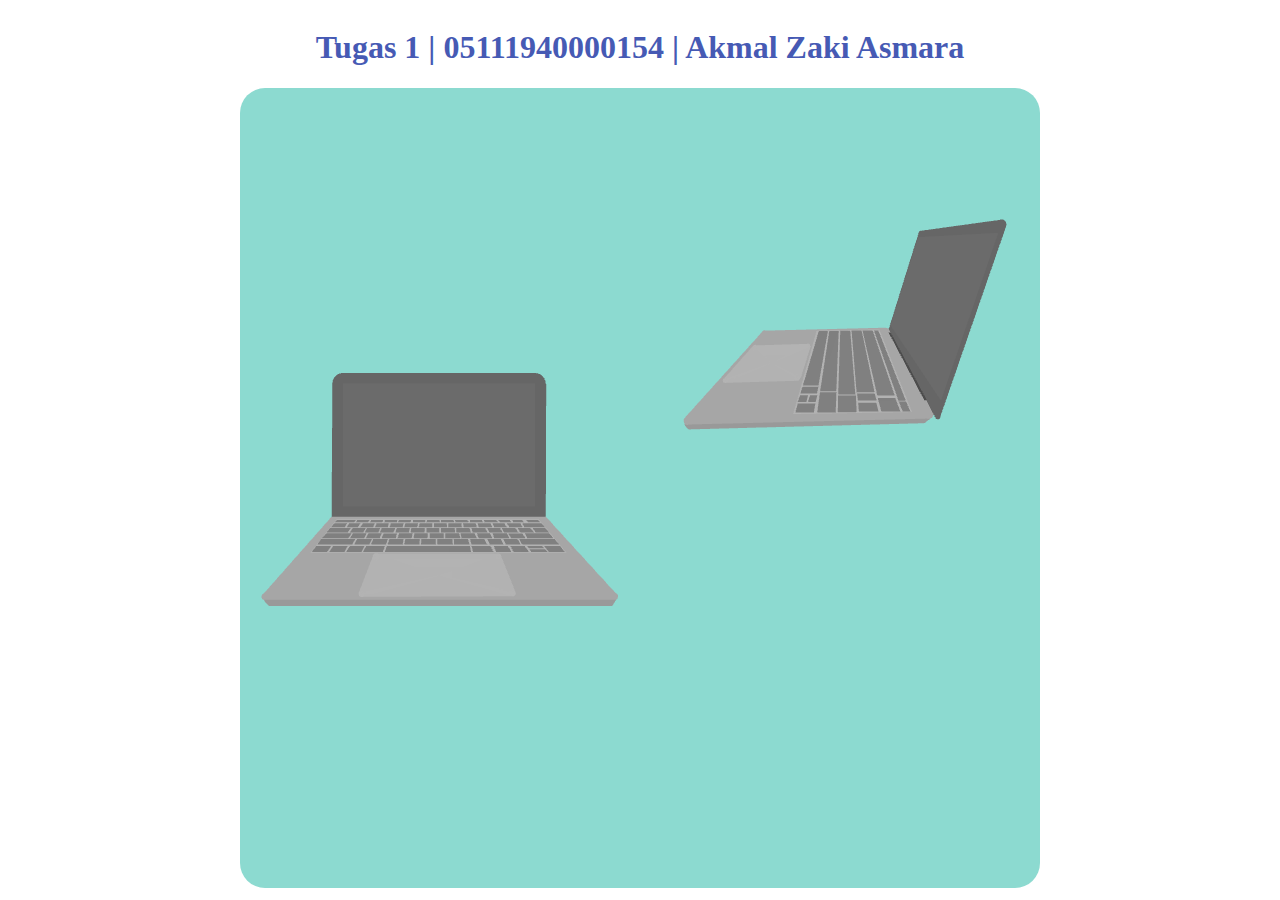
<file: index.html>
<!DOCTYPE html>
<html lang="en">
	<head>
        <meta charset="UTF-8">
        <meta http-equiv="X-UA-Compatible" content="IE=edge">
        <meta name="viewport" content="width=device-width, initial-scale=1.0">
		<title>Laptop</title>
	</head>
	<body>
		<div style="display: flex; justify-content: center;">
			<h1 style="color:#465ab4;">Tugas 1 | 05111940000154 | Akmal Zaki Asmara</h1>
		</div>
		<div style="display: flex; justify-content: center;">
			<canvas id="myCanvas" width="800" height="800" style="border-radius: 25px;">
				Your browser does not support HTML5
			</canvas>
		</div>
		<script src="vertices.js"></script>
		<script src="vertices2.js"></script>
		<script src="main.js"></script>
	</body>
</html>
</file>
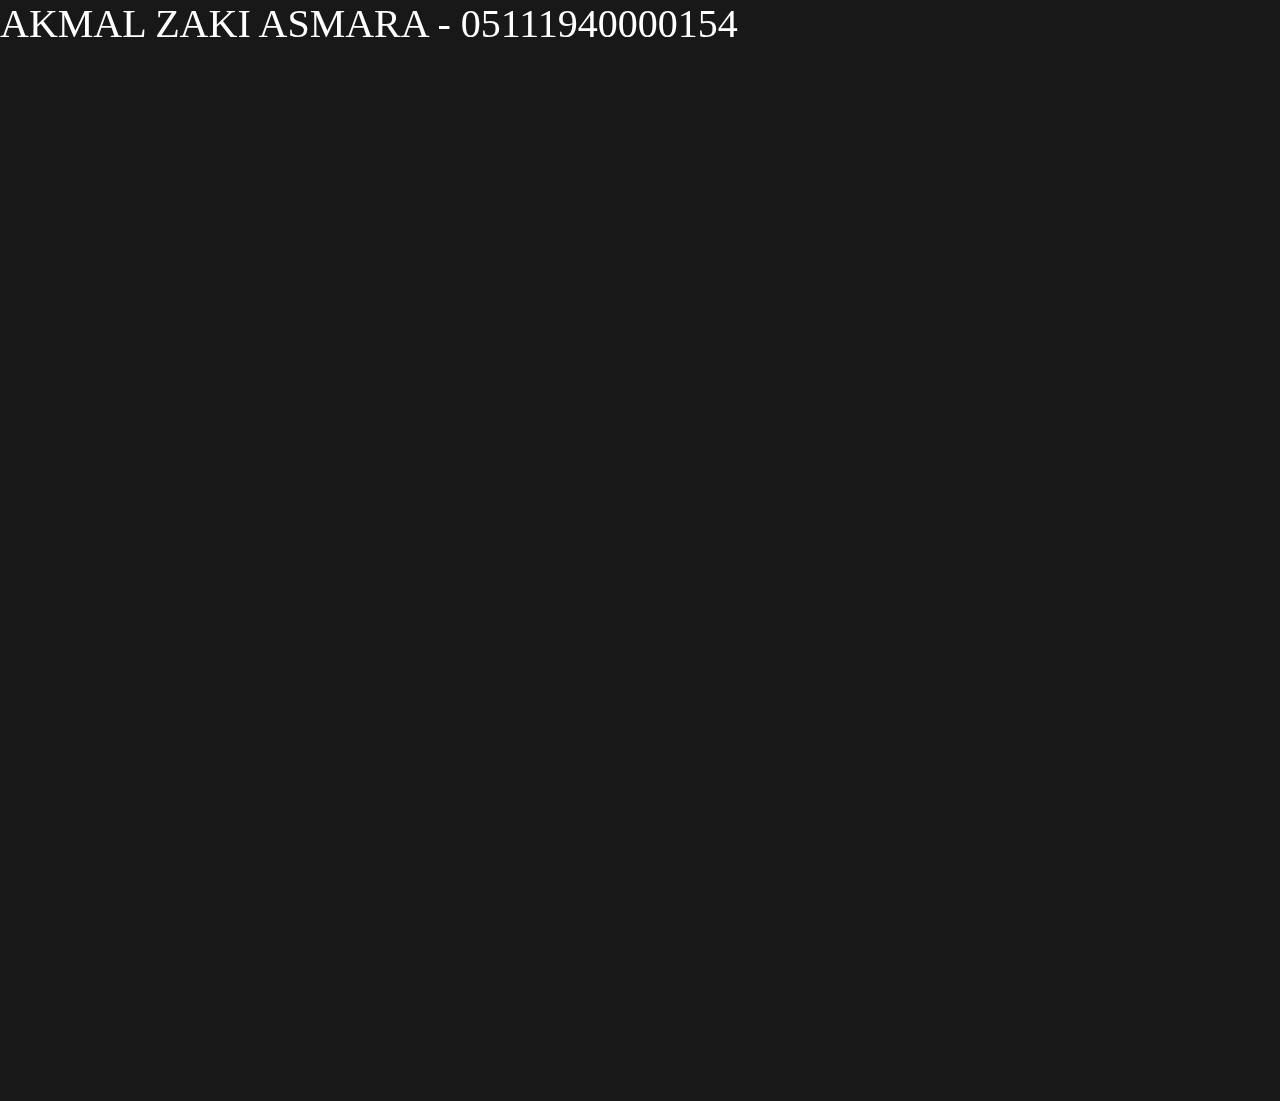
<file: mencoba-three-js/index.html>
<!DOCTYPE html>
<html lang="en">
<head>
    <meta charset="UTF-8">
    <meta name="viewport" content="width=device-width, initial-scale=1.0">
    <!-- CSS only -->
    <link href="https://cdn.jsdelivr.net/npm/bootstrap@5.1.3/dist/css/bootstrap.min.css" rel="stylesheet" integrity="sha384-1BmE4kWBq78iYhFldvKuhfTAU6auU8tT94WrHftjDbrCEXSU1oBoqyl2QvZ6jIW3" crossorigin="anonymous">
    <link href="style.css" rel="stylesheet">
    <title>ThreeJS Starter</title>
</head>
<body>
    <div class="container-fluid mx-3">
        <div class="text-center my-3">
            <span id="namanrp">Akmal Zaki Asmara - 05111940000154</span>
        </div>
        <div class="row">
            <div class="col-sm-12">
                <!-- BoxGeometry   -->
                <div class="card bg-dark my-3 canvas-container">
                    <canvas class="webgl"></canvas>
                </div>
            </div>
        </div>
    </div>
    <!-- <canvas class="webgl"></canvas> -->
    <section></section>
    <!-- JavaScript Bundle with Popper -->
    <script src="script.js" type="module"></script>
    <script src="https://cdn.jsdelivr.net/npm/bootstrap@5.1.3/dist/js/bootstrap.bundle.min.js" integrity="sha384-ka7Sk0Gln4gmtz2MlQnikT1wXgYsOg+OMhuP+IlRH9sENBO0LRn5q+8nbTov4+1p" crossorigin="anonymous"></script>
</body>
</html>
</file>
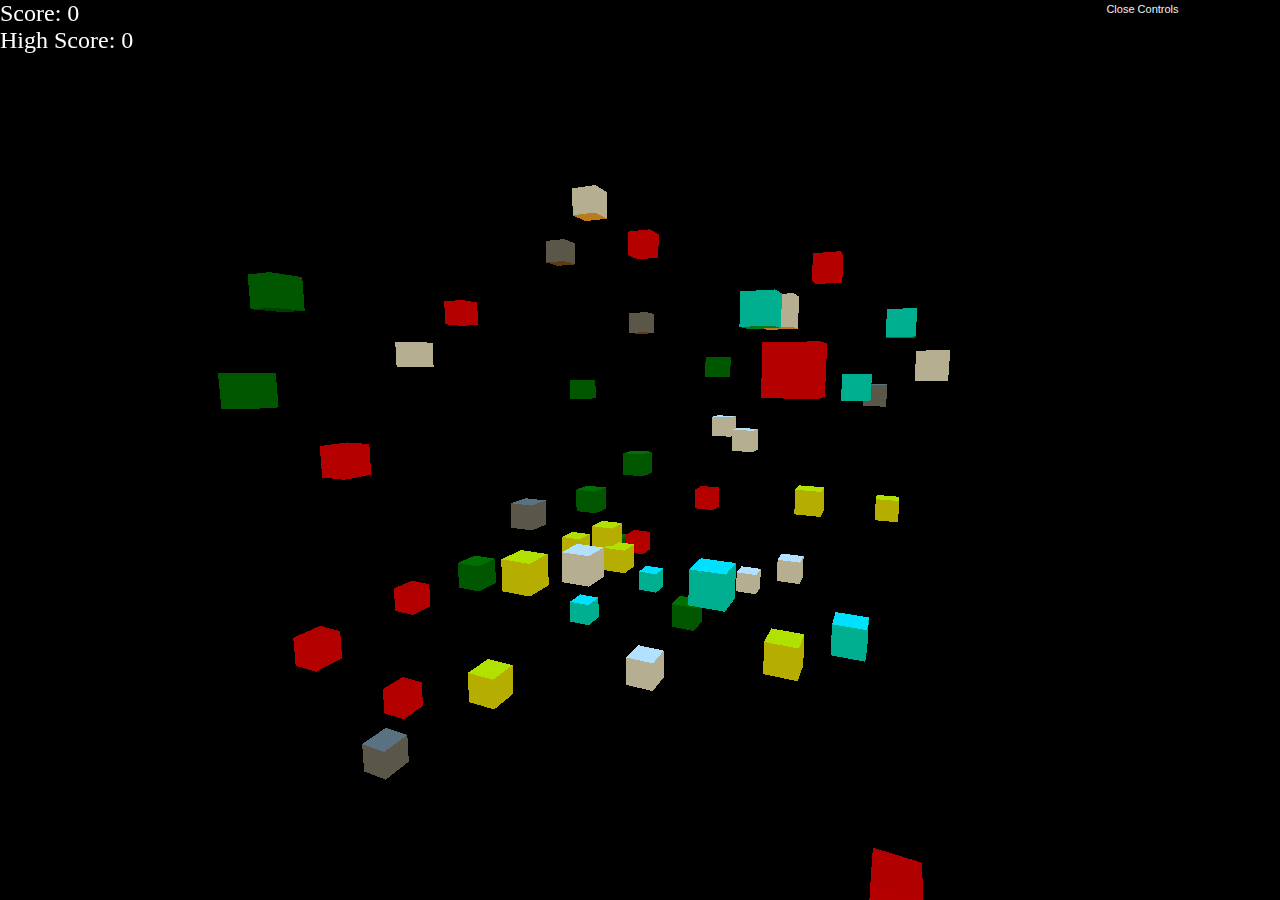
<file: task3-grafkomb/index.html>
<!DOCTYPE html>
<html lang="en">
<head>
    <meta charset="UTF-8">
    <meta name="viewport" content="width=device-width, initial-scale=1.0">
    <title>ThreeJS Starter</title>
    <link href="style.css" rel="stylesheet">
</head>
<body>
    <canvas class="webgl"></canvas>
    <div class="scores">
        <p>Score: <span id="score">0</span></p>
        <p>High Score: <span id="highscore">0</span></p>
    </div>
    <script src="script.js" type="module"></script>
</body>
</html>
</file>
<file: mencoba-three-js/style.css>
*
{
    margin: 0;
    padding: 0;
    color: white;
}

html,
body
{
    height: 100vh;
    font-family: 'Poppins';
    background: rgb(24, 24, 24);
}

body {
    overflow-x: hidden;
}

.webgl
{
    outline: none;
    mix-blend-mode: exclusion;
}

.container {
    height: 100vh;
    display: grid;
    place-items: center;
}

h1 {
    font-size: 8rem;
    text-transform: uppercase;
    color: white; 
}

section{
    height : 100vh
}

#namanrp{
    font-size: 2.5rem;
    text-transform: uppercase;
    color: white;
}

a{
    text-decoration: none;
}
</file>
<file: task3-grafkomb/style.css>
*
{
    margin: 0;
    padding: 0;
}

html,
body
{
    height: 100vh;
    font-family: 'Poppins';
    color:white;
}

.webgl
{
    position: fixed;
    top: 0;
    left: 0;
    outline: none;
}

.scores {
    position: absolute;
    position: 0 0;
    font-size: 1.5rem;
}
</file>
